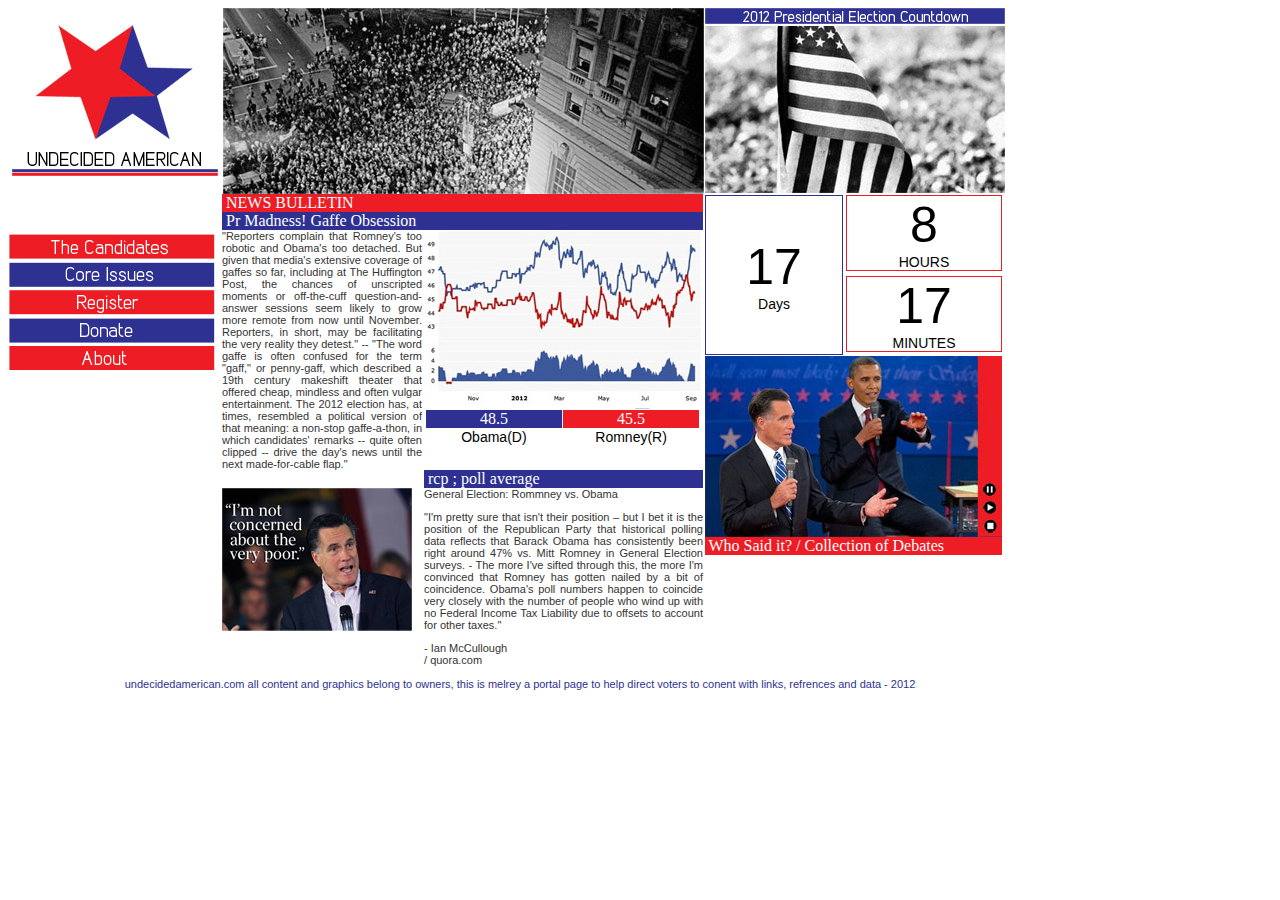
<file: UA/index.html>
<!-- disclaimer , now as much as we love working in coda , I do have to admit some dream weaver was involved in the process of making this website, hence the 'breaks and somewhat arbitrary code that you would notice used to make this a functioning page -->
<html xmlns="http://www.w3.org/1999/xhtml">
  <head>
    <meta http-equiv="content-type" content="application/xhtml+xml; charset=utf-8" />
    <title>UNDECIDED AMERICA</title>
    <link type="text/css" rel="stylesheet" href="style.css" />
  </head>
  <body>
    <table width="1024" cellspacing="0" cellpadding="0" border="0">
      <tbody>
        <tr>
          <td valign="top" align="left">
            <table width="100%" cellspacing="0" cellpadding="0" border="0">
              <!-- Also to be frank with you , although this might seem like a cheap move, but I found it less complicated to just the logo a graphic instead of text. Even though the web font that the logo uses is available practically everywhere, having it in a table made is easier to position -->
              <tbody>
                <tr>
                  <td width="21%" valign="top" align="left"><a href="index.html"><img
                        width="214"
                        height="186"
                        border="none"
                        src="images/logo.jpg" /></a></td>
                  <td width="46%" valign="top" align="left"><img width="481" height="186"
                      src="images/middlephoto.jpg" /></td>
                  <td width="33%" valign="top" align="left"><img width="301" height="186"
                      src="images/countdownpic.jpg" /></td>
                </tr>
              </tbody>
            </table>
            <table width="996" cellspacing="0" cellpadding="0" border="0">
              <tbody>
                <tr>
                  <td width="214" valign="top">
                    <table width="100%" cellspacing="1" cellpadding="0" border="0">
                      <tbody>
                        <tr>
                          <td> </td>
                        </tr>
                        <tr>
                          <td> </td>
                        <!-- Now you'd imagine it would be less complicated to have the page links as just simple text highlighted in a div container but since I was so fixed on keeping the font I had to just keep them as jogs -->
                        </tr>
                        <tr>
                          <td><a href="candidates.html"><img width="206" height="27"
                                border="none"
                                src="images/candidates.jpg" /></a></td>
                        </tr>
                        <tr>
                          <td><a href="coreIssues.html"><img width="206" height="27"
                                border="none"
                                src="images/coreIssues.jpg" /></a></td>
                        </tr>
                        <tr>
                          <td><a href="register.html"><img width="206" height="27"
                                border="none"
                                src="images/register.jpg" /></a></td>
                        </tr>
                        <tr>
                          <td><a href="donate.html"><img width="206" height="27"
                                border="none"
                                src="images/donate.jpg" /></a></td>
                        </tr>
                        <tr>
                          <td><a href="about.html"><img width="206" height="27"
                                border="none"
                                src="images/about.jpg" /></a></td>
                        </tr>
                        <tr>
                          <td> </td>
                        </tr>
                      </tbody>
                    </table>
                  </td>
                  <td width="481" valign="top">
                    <table width="100%" cellspacing="0" cellpadding="0" border="0">
                      <tbody>
                        <tr>
                          <td bgcolor="#EE1C25"><span class="titleText">NEWS
                              BULLETIN</span></td>
                        </tr>
                        <!-- Brace yourself for alot of zig-zag code -->
                      </tbody>
                    </table>
                    <table width="100%" cellspacing="0" cellpadding="0" border="0">
                      <tbody>
                        <tr>
                          <td bgcolor="#2E3192" colspan="2"><span class="titleText">Pr
                              Madness! Gaffe Obsession</span></td>
                        </tr>
                        <tr>
                          <td width="51%" class="normalText">"Reporters complain
                            that Romney's too robotic and Obama's too detached.
                            But given that media's extensive coverage of gaffes
                            so far, including at The Huffington Post, the
                            chances of unscripted moments or off-the-cuff
                            question-and-answer sessions seem likely to grow
                            more remote from now until November. Reporters, in
                            short, may be facilitating the very reality they
                            detest." -- "The word gaffe is often confused for
                            the term "gaff," or penny-gaff, which described a
                            19th century makeshift theater that offered cheap,
                            mindless and often vulgar entertainment. The 2012
                            election has, at times, resembled a political
                            version of that meaning: a non-stop gaffe-a-thon, in
                            which candidates' remarks -- quite often clipped --
                            drive the day's news until the next made-for-cable
                            flap."</td>
                          <td width="49%" valign="top" align="center"><img width="281"
                              height="179"
                              src="images/graphimage.jpg" />
                            <table width="98%" cellspacing="1" cellpadding="0" border="0">
                              <tbody>
                                <tr>
                                  <td width="50%" bgcolor="#2E3192" align="center"><span
                                      class="titleText">48.5</span></td>
                                  <td width="50%" bgcolor="#EE1C25" align="center"><span
                                      class="titleText">45.5</span></td>
                                </tr>
                                <tr class="smallText">
                                  <td align="center">Obama(D)</td>
                                  <td align="center">Romney(R)</td>
                                </tr>
                              </tbody>
                            </table>
                          </td>
                        </tr>
                      </tbody>
                    </table>
                    <table width="100%" cellspacing="0" cellpadding="0" border="0">
                      <tbody>
                        <tr>
                          <td width="42%"> </td>
                          <td width="58%" bgcolor="#2E3192"><span class="titleText">rcp
                              ; poll average</span></td>
                        </tr>
                        <tr>
                          <td valign="top" align="left"><img width="190" height="143"
                              src="images/photo1.jpg" /></td>
                          <td valign="top">
                            <p class="normalText">General Election: Rommney vs.
                              Obama</p>
                            <p class="normalText">"I'm pretty sure that isn't
                              their position – but I bet it is the position of
                              the Republican Party that historical polling data
                              reflects that Barack Obama has consistently been
                              right around 47% vs. Mitt Romney in General
                              Election surveys. - The more I've sifted through
                              this, the more I'm convinced that Romney has
                              gotten nailed by a bit of coincidence. Obama's
                              poll numbers happen to coincide very closely with
                              the number of people who wind up with no Federal
                              Income Tax Liability due to offsets to account for
                              other taxes." </p>
                            <p class="normalText">- Ian McCullough <br />
                              / quora.com<br />
                            </p>
                          </td>
                        </tr>
                      </tbody>
                    </table>
                  </td>
                  <td width="301" valign="top">
                    <table width="100%" cellspacing="1" cellpadding="0" border="0">
                      <tbody>
                        <tr>
                          <td width="47%" valign="top" align="center" rowspan="2">
                            <table width="99%" cellspacing="0" cellpadding="0" border="0">
                              <tbody>
                                <tr>
                                  <td bgcolor="#2E3192">
                                    <table width="100%" cellspacing="1" cellpadding="0"
                                      border="0">
                                      <tbody>
                                        <tr>
                                          <td valign="middle" height="158" bgcolor="#FFFFFF"
                                            align="center"
                                            class="day">17<br />
                                            <span class="smallText">Days</span></td>
                                        </tr>
                                      </tbody>
                                    </table>
                                  </td>
                                </tr>
                              </tbody>
                            </table>
                          </td>
                          <td width="53%" valign="top" align="center">
                            <table width="99%" cellspacing="0" cellpadding="0" border="0">
                              <tbody>
                                <tr>
                                  <td bgcolor="#EE1C25">
                                    <table width="100%" cellspacing="1" cellpadding="0"
                                      border="0">
                                      <tbody>
                                        <tr>
                                          <td valign="middle" bgcolor="#FFFFFF"
                                            align="center"><span
                                              class="day">8</span><br />
                                            <span class="smallText">HOURS</span></td>
                                        </tr>
                                      </tbody>
                                    </table>
                                  </td>
                                </tr>
                              </tbody>
                            </table>
                          </td>
                        </tr>
                        <tr>
                          <td valign="top" align="center">
                            <table width="99%" cellspacing="0" cellpadding="0" border="0">
                              <tbody>
                                <tr>
                                  <td bgcolor="#EE1C25">
                                    <table width="100%" cellspacing="1" cellpadding="0"
                                      border="0">
                                      <tbody>
                                        <tr>
                                          <td valign="middle" bgcolor="#FFFFFF"
                                            align="center"><span
                                              class="day">17</span><br />
                                            <span class="smallText">MINUTES</span></td>
                                        </tr>
                                      </tbody>
                                    </table>
                                  </td>
                                </tr>
                              </tbody>
                            </table>
                          </td>
                        </tr>
                      </tbody>
                    </table>
                    <table width="100%" cellspacing="0" cellpadding="0" border="0">
                      <tbody>
                        <tr>
                          <td valign="top" align="center"><a target="_blank" href="http://www.youtube.com/watch?v=QEpCrcMF5Ps"><img
                                width="297"
                                height="181"
                                src="images/whosaid.jpg" /></a></td>
                        </tr>
                        <tr>
                          <td align="center">
                            <table width="99%" cellspacing="0" cellpadding="0" border="0">
                              <tbody>
                                <tr>
                                  <td bgcolor="#EE1C25"><span class="titleText">Who
                                      Said it? / Collection of Debates</span></td>
                                </tr>
                              </tbody>
                            </table>
                          </td>
                        </tr>
                      </tbody>
                    </table>
                  </td>
                </tr>
              </tbody>
            </table>
            <table width="100%" cellspacing="0" cellpadding="0" border="0">
              <tbody>
                <tr>
                  <td align="center" class="footerText"> </td>
                </tr>
                <tr>
                  <td align="center" class="footerText">undecidedamerican.com
                    all content and graphics belong to owners, this is melrey a
                    portal page to help direct voters to conent with links,
                    refrences and data - 2012 </td>
                </tr>
              </tbody>
            </table>
          </td>
        </tr>
      </tbody>
    </table>
  </body>
</html>
</file>
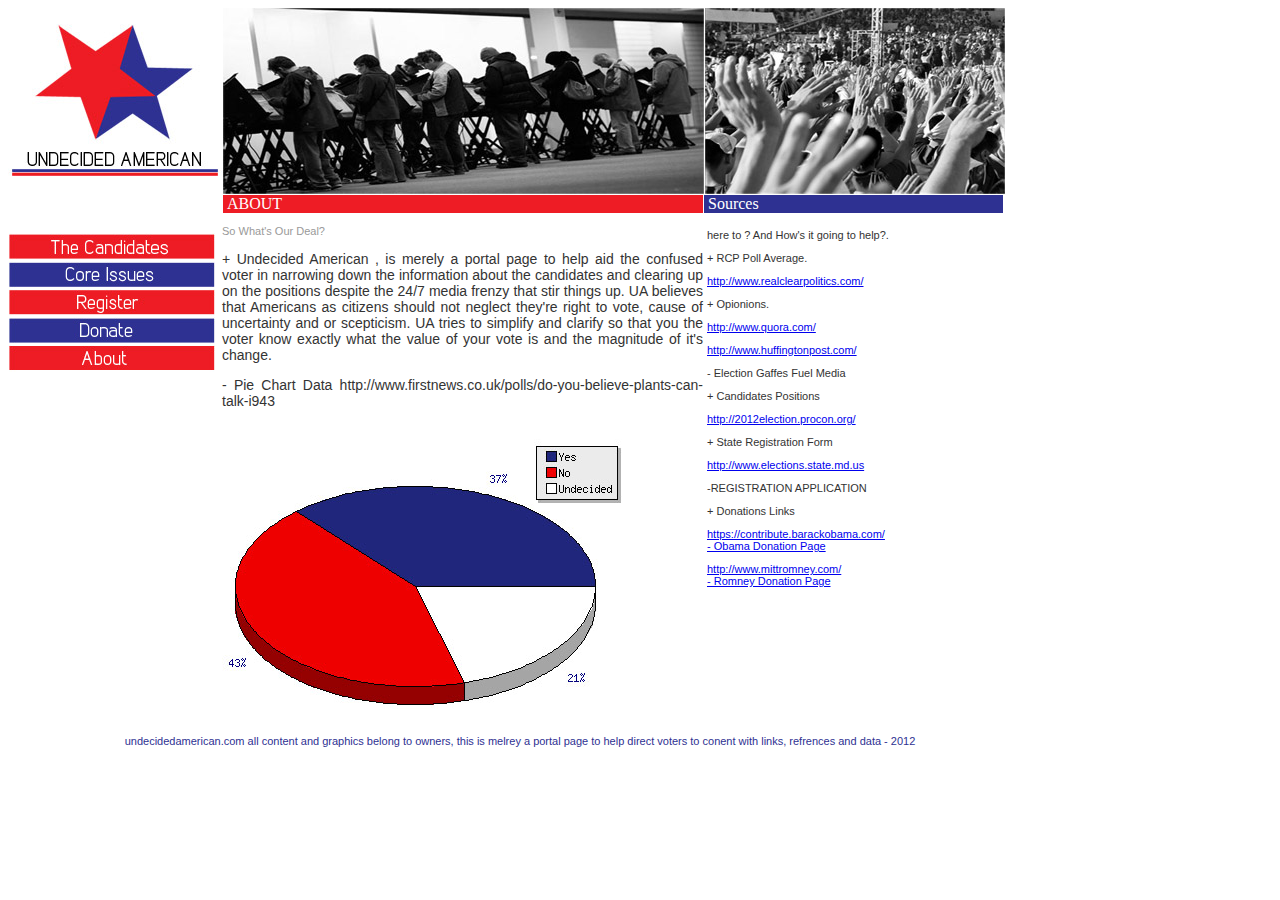
<file: UA/about.html>
<!DOCTYPE html PUBLIC "-//W3C//DTD XHTML 1.0 Transitional//EN" "http://www.w3.org/TR/xhtml1/DTD/xhtml1-transitional.dtd">
<html xmlns="http://www.w3.org/1999/xhtml">
<head>
<meta http-equiv="Content-Type" content="text/html; charset=utf-8" />
<title>UNDECIDED AMERICA</title>
<link href="style.css" rel="stylesheet" type="text/css" />
</head>

<body>
<table width="1024" border="0" cellspacing="0" cellpadding="0">
  <tr>
    <td align="left" valign="top"><table width="100%" border="0" cellspacing="0" cellpadding="0">
      <tr>
        <td width="21%" align="left" valign="top"><a href="index.html"><img src="images/logo.jpg" width="214" height="186" border="none"/></a></td>
        <td width="46%" align="left" valign="top"><img src="images/middlephoto_coreIssues.jpg" width="481" height="186" /></td>
        <td width="33%" align="left" valign="top"><img src="images/middlephoto_coreIssues2.jpg" width="301" height="186" /></td>
      </tr>
    </table>
      <table width="996" border="0" cellspacing="0" cellpadding="0">
        <tr>
          <td width="214" valign="top"><table width="100%" border="0" cellspacing="1" cellpadding="0">
            <tr>
              <td>&nbsp;</td>
            </tr>
            <tr>
              <td>&nbsp;</td>
            </tr>
            <tr>
              <td><a href="candidates.html"><img src="images/candidates.jpg" width="206" height="27" border="none" /></a></td>
            </tr>
            <tr>
              <td><a href="coreIssues.html"><img src="images/coreIssues.jpg" width="206" height="27" border="none" /></a></td>
            </tr>
            <tr>
              <td><a href="register.html"><img src="images/register.jpg" width="206" height="27" border="none"/></a></td>
            </tr>
            <tr>
              <td><a href="donate.html"><img src="images/donate.jpg" width="206" height="27" border="none"/></a></td>
            </tr>
            <tr>
              <td><a href="about.html"><img src="images/about.jpg" width="206" height="27" border="none"/></a></td>
            </tr>
            <tr>
              <td>&nbsp;</td>
            </tr>
          </table></td>
          <td valign="top"><table width="100%" border="0" cellspacing="1" cellpadding="0">
            <tr>
              <td width="480" bgcolor="#EE1C25"><span class="titleText">ABOUT</span></td>
              <td bgcolor="#2E3192"><span class="titleText">Sources</span></td>
              </tr>
          </table>
            <table width="100%" border="0" cellspacing="0" cellpadding="0">
              <tr>
                <td valign="top" class="normalText"><table width="100%" border="0" cellspacing="0" cellpadding="0">
                  <tr>
                    <td width="481" valign="top"><p class="greyText">So What's Our Deal?

</p>
                      <p class="smallText">+	Undecided American , is merely a portal page to help aid the confused voter in narrowing down the information about the candidates and clearing up on the positions despite the 24/7 media frenzy that stir things up. UA believes that Americans as citizens should not neglect they're right to vote, cause of uncertainty and or scepticism. UA tries to simplify and clarify so that you the voter know exactly what the value of your vote is and the magnitude of it's change.</p>
                      <p class="smallText"> - Pie Chart Data 
                      http://www.firstnews.co.uk/polls/do-you-believe-plants-can-talk-i943</p>
                      <p class="smallText"><img src="images/pie-chart.jpg" width="408" height="286" /></p></td>
                    <td width="301" valign="top"><table width="100%" border="0" cellspacing="2" cellpadding="2">
                      <tr>
                        <td width="100%"><p>here to ? And How's it going to help?.</p>
                          <p>+	RCP Poll Average.</p>
                          <p><a href="http://www.realclearpolitics.com/epolls/2012/president/2012_elections_electoral_college_map.html" target="_blank">http://www.realclearpolitics.com/</a></p>
                          <p>+	Opionions.</p>
                          <p><a href="http://www.quora.com/Romney-2012-Election-Campaign/Is-it-the-position-of-the-Republican-party-that-47-of-the-American-people-are-victims-who-think-theyre-entitled-to-government-support-as-stated-by-Mitt-Romney" target="_blank">http://www.quora.com/</a></p>
                          <p><a href="http://www.huffingtonpost.com/2012/08/01/2012-election-gaffes-romney-obama_n_1726115.html" target="_blank">http://www.huffingtonpost.com/</a></p>
                          <p>- Election Gaffes Fuel Media</p>
                          <p>+	Candidates Positions</p>
                          <p><a href="http://2012election.procon.org/view.source-summary-chart.php" target="_blank">http://2012election.procon.org/</a></p>
                          <p>+	State Registration Form</p>
                          <p><a href="http://www.elections.state.md.us/voter_registration/documents/2012_English_Internet_VRA.pdf" target="_blank">http://www.elections.state.md.us</a></p>
                          <p>-REGISTRATION APPLICATION</p>
                          <p>+	Donations Links</p>
                          <p><a href="https://contribute.barackobama.com/" target="_blank">https://contribute.barackobama.com/<br />
                            - Obama Donation Page</a></p>
                          <p><a href="http://www.mittromney.com/" target="_blank">http://www.mittromney.com/<br />
                            - Romney Donation Page</a></p></td>
                        </tr>
                    </table></td>
                  </tr>
                </table></td>
              </tr>
          </table></td>
        </tr>
    </table>
      <table width="100%" border="0" cellspacing="0" cellpadding="0">
        <tr>
          <td align="center" class="footerText">&nbsp;</td>
        </tr>
        <tr>
          <td align="center" class="footerText">undecidedamerican.com all content and graphics belong to owners, this is melrey a portal page to help direct voters to conent with links, refrences and data   - 2012 </td>
        </tr>
    </table></td>
  </tr>
</table>
</body>
</html>
</file>
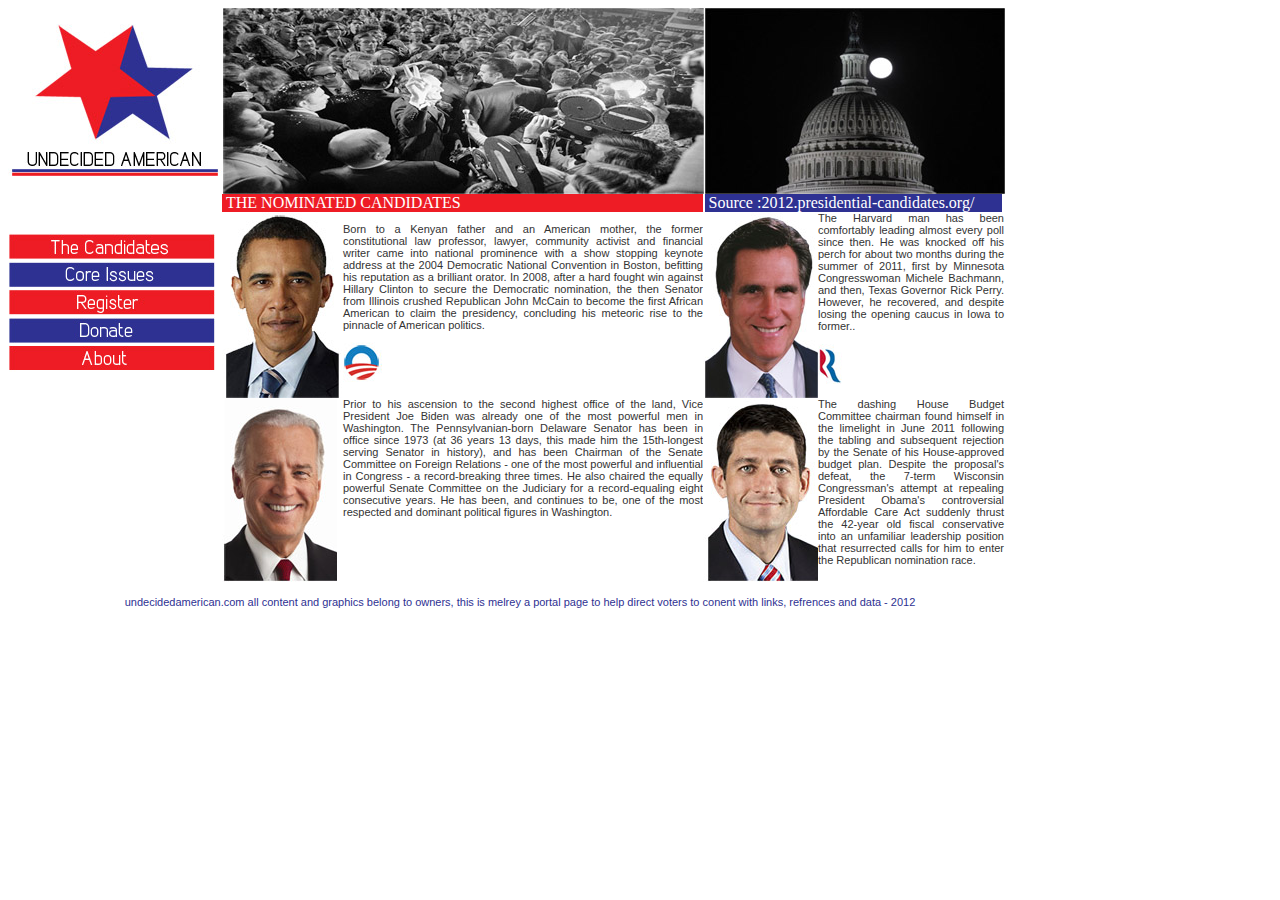
<file: UA/candidates.html>
<!DOCTYPE html PUBLIC "-//W3C//DTD XHTML 1.0 Transitional//EN" "http://www.w3.org/TR/xhtml1/DTD/xhtml1-transitional.dtd">
<html xmlns="http://www.w3.org/1999/xhtml">
<head>
<meta http-equiv="Content-Type" content="text/html; charset=utf-8" />
<title>UNDECIDED AMERICA</title>
<link href="style.css" rel="stylesheet" type="text/css" />
</head>

<body>
<table width="1024" border="0" cellspacing="0" cellpadding="0">
  <tr>
    <td align="left" valign="top"><table width="100%" border="0" cellspacing="0" cellpadding="0">
      <tr>
        <td width="21%" align="left" valign="top"><a href="index.html"><img src="images/logo.jpg" width="214" height="186" border="none"/></a></td>
        <td width="46%" align="left" valign="top"><img src="images/middlephoto_candidates.jpg" width="481" height="186" /></td>
        <td width="33%" align="left" valign="top"><img src="images/middlephoto_candidates2.jpg" width="301" height="186" /></td>
      </tr>
    </table>
      <table width="996" border="0" cellspacing="0" cellpadding="0">
        <tr>
          <td width="214" valign="top"><table width="100%" border="0" cellspacing="1" cellpadding="0">
            <tr>
              <td>&nbsp;</td>
            </tr>
            <tr>
              <td>&nbsp;</td>
            </tr>
            <tr>
              <td><a href="candidates.html"><img src="images/candidates.jpg" width="206" height="27" border="none" /></a></td>
            </tr>
            <tr>
              <td><a href="coreIssues.html"><img src="images/coreIssues.jpg" width="206" height="27" border="none" /></a></td>
            </tr>
            <tr>
              <td><a href="register.html"><img src="images/register.jpg" width="206" height="27" border="none"/></a></td>
            </tr>
            <tr>
              <td><a href="donate.html"><img src="images/donate.jpg" width="206" height="27" border="none"/></a></td>
            </tr>
            <tr>
              <td><a href="about.html"><img src="images/about.jpg" width="206" height="27" border="none"/></a></td>
            </tr>
            <tr>
              <td>&nbsp;</td>
            </tr>
          </table></td>
          <td width="481" valign="top"><table width="100%" border="0" cellspacing="0" cellpadding="0">
            <tr>
              <td bgcolor="#EE1C25"><span class="titleText">THE NOMINATED CANDIDATES</span></td>
            </tr>
          </table>
            <table width="100%" border="0" cellspacing="0" cellpadding="0">
              
              <tr>
                <td align="left" valign="top"><img src="images/obama.jpg" width="121" height="186" /></td>
                <td valign="top"><p class="normalText">Born to a Kenyan father and an American mother, the former constitutional law professor, lawyer, community activist and financial writer came into national prominence with a show stopping keynote address at the 2004 Democratic National Convention in Boston, befitting his reputation as a brilliant orator. In 2008, after a hard fought win against Hillary Clinton to secure the Democratic nomination, the then Senator from Illinois crushed Republican John McCain to become the first African American to claim the presidency, concluding his meteoric rise to the pinnacle of American politics.</p>
                  <p class="normalText"><img src="images/oIcon.jpg" width="39" height="40" /></p></td>
              </tr>
              <tr>
                <td align="left" valign="top"><img src="images/obama2.jpg" width="115" height="186" /></td>
                <td valign="top" class="normalText">Prior to his ascension to the second highest office of the land, Vice President Joe Biden was already one of the most powerful men in Washington. The Pennsylvanian-born Delaware Senator has been in office since 1973 (at 36 years 13 days, this made him the 15th-longest serving Senator in history), and has been Chairman of the Senate Committee on Foreign Relations - one of the most powerful and influential in Congress - a record-breaking three times. He also chaired the equally powerful Senate Committee on the Judiciary for a record-equaling eight consecutive years. He has been, and continues to be, one of the most respected and dominant political figures in Washington.</td>
              </tr>
          </table></td>
          <td width="301" align="center" valign="top"><table width="99%" border="0" cellspacing="0" cellpadding="0">
            <tr>
              <td bgcolor="#2E3192"><span class="titleText">Source :2012.presidential-candidates.org/ </span></td>
            </tr>
          </table>
            <table width="100%" border="0" cellspacing="0" cellpadding="0">
              <tr>
                <td width="38%" align="left" valign="top"><img src="images/romney.jpg" width="115" height="186" /></td>
                <td width="62%" align="left" valign="top" class="normalText">The Harvard man has been comfortably leading almost every poll since then. He was knocked off his perch for about two months during the summer of 2011, first by Minnesota Congresswoman Michele Bachmann, and then, Texas Governor Rick Perry. However, he recovered, and despite losing the opening caucus in Iowa to former..<br />
                  <br />
                <img src="images/rIcon.jpg" width="39" height="40" /></td>
              </tr>
              <tr>
                <td align="left" valign="top"><img src="images/romney2.jpg" width="115" height="186" /></td>
                <td align="left" valign="top" class="normalText">The dashing House Budget Committee chairman found himself in the limelight in June 2011 following the tabling and subsequent rejection by the Senate of his House-approved budget plan. Despite the proposal's defeat, the 7-term Wisconsin Congressman's attempt at repealing President Obama's controversial Affordable Care Act suddenly thrust the 42-year old fiscal conservative into an unfamiliar leadership position that resurrected calls for him to enter the Republican nomination race. </td>
              </tr>
          </table></td>
        </tr>
    </table>
      <table width="100%" border="0" cellspacing="0" cellpadding="0">
        <tr>
          <td align="center" class="footerText">&nbsp;</td>
        </tr>
        <tr>
          <td align="center" class="footerText">undecidedamerican.com all content and graphics belong to owners, this is melrey a portal page to help direct voters to conent with links, refrences and data   - 2012 </td>
        </tr>
    </table></td>
  </tr>
</table>
</body>
</html>
</file>
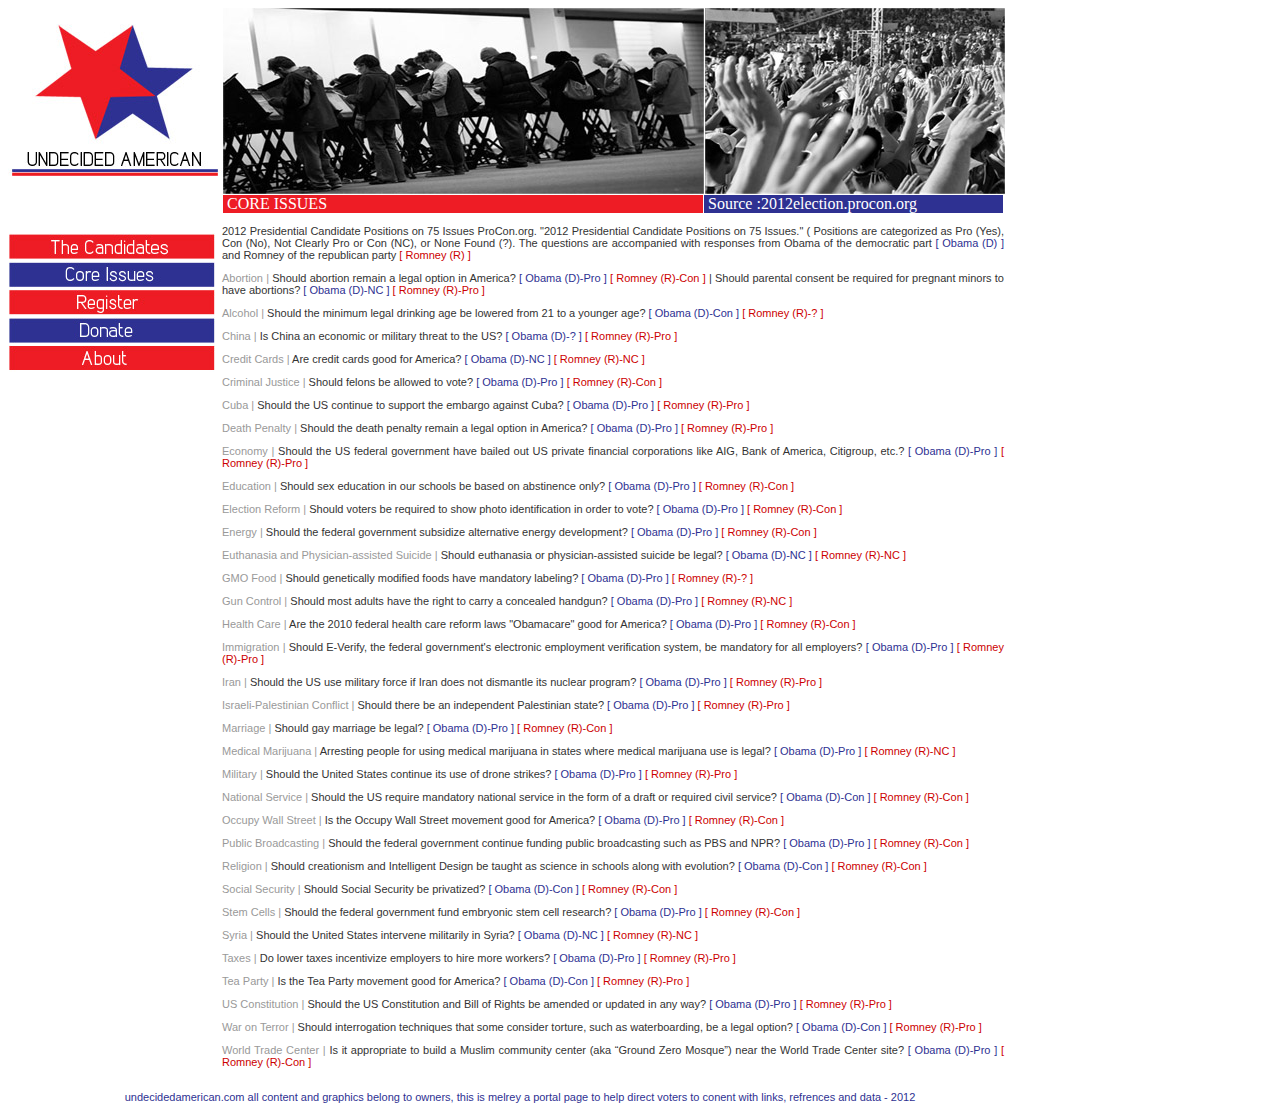
<file: UA/coreIssues.html>
<!DOCTYPE html PUBLIC "-//W3C//DTD XHTML 1.0 Transitional//EN" "http://www.w3.org/TR/xhtml1/DTD/xhtml1-transitional.dtd">
<html xmlns="http://www.w3.org/1999/xhtml">
  <head>
    <meta http-equiv="content-type" content="application/xhtml+xml; charset=utf-8" />
    <title>UNDECIDED AMERICA</title>
    <link type="text/css" rel="stylesheet" href="style.css" />
  </head>
  <body>
    <table width="1024" cellspacing="0" cellpadding="0" border="0">
      <tbody>
        <tr>
          <td valign="top" align="left">
            <table width="100%" cellspacing="0" cellpadding="0" border="0">
              <tbody>
                <tr>
                  <td width="21%" valign="top" align="left"><a href="index.html"><img
                        width="214"
                        height="186"
                        border="none"
                        src="images/logo.jpg" /></a></td>
                  <td width="46%" valign="top" align="left"><img width="481" height="186"
                      src="images/middlephoto_coreIssues.jpg" /></td>
                  <td width="33%" valign="top" align="left"><img width="301" height="186"
                      src="images/middlephoto_coreIssues2.jpg" /></td>
                </tr>
              </tbody>
            </table>
            <table width="996" cellspacing="0" cellpadding="0" border="0">
              <tbody>
                <tr>
                  <td width="214" valign="top">
                    <table width="100%" cellspacing="1" cellpadding="0" border="0">
                      <tbody>
                        <tr>
                          <td> </td>
                        </tr>
                        <tr>
                          <td> </td>
                        </tr>
                        <tr>
                          <td><a href="candidates.html"><img width="206" height="27"
                                border="none"
                                src="images/candidates.jpg" /></a></td>
                        </tr>
                        <tr>
                          <td><a href="coreIssues.html"><img width="206" height="27"
                                border="none"
                                src="images/coreIssues.jpg" /></a></td>
                        </tr>
                        <tr>
                          <td><a href="register.html"><img width="206" height="27"
                                border="none"
                                src="images/register.jpg" /></a></td>
                        </tr>
                        <tr>
                          <td><a href="donate.html"><img width="206" height="27"
                                border="none"
                                src="images/donate.jpg" /></a></td>
                        </tr>
                        <tr>
                          <td><a href="about.html"><img width="206" height="27"
                                border="none"
                                src="images/about.jpg" /></a></td>
                        </tr>
                        <tr>
                          <td> </td>
                        </tr>
                      </tbody>
                    </table>
                  </td>
                  <td valign="top">
                    <table width="100%" cellspacing="1" cellpadding="0" border="0">
                      <tbody>
                        <tr>
                          <td width="480" bgcolor="#EE1C25"><span class="titleText">CORE
                              ISSUES</span></td>
                          <td bgcolor="#2E3192"><span class="titleText">Source
                              :2012election.procon.org</span></td>
                        </tr>
                      </tbody>
                    </table>
                    <table width="100%" cellspacing="0" cellpadding="0" border="0">
                      <tbody>
                        <tr>
                          <td valign="top" class="normalText">
                            <p>2012 Presidential Candidate Positions on 75
                              Issues ProCon.org. "2012 Presidential Candidate
                              Positions on 75 Issues." ( Positions are
                              categorized as Pro (Yes), Con (No), Not Clearly
                              Pro or Con (NC), or None Found (?). The questions
                              are accompanied with responses from Obama of the
                              democratic part <span class="blueText"> [ Obama
                                (D) ] </span>and Romney of the republican party
                              <span class="redText">[ Romney (R) ]</span></p>
                            <p><span class="greyText">Abortion |</span> Should
                              abortion remain a legal option in America?<span class="blueText">
                                [ Obama (D)-Pro ]</span><span class="redText"> [
                                Romney (R)-Con ]</span> | Should parental
                              consent be required for pregnant minors to have
                              abortions?<span class="blueText"> [ Obama (D)-NC ]</span>
                              <span class="redText">[ Romney (R)-Pro ] </span></p>
                            <p><span class="greyText">Alcohol |</span> Should
                              the minimum legal drinking age be lowered from 21
                              to a younger age?<span class="blueText"> [ Obama
                                (D)-Con ]</span><span class="redText"> [ Romney
                                (R)-? ]</span></p>
                            <p><span class="greyText">China |</span> Is China an
                              economic or military threat to the US?<span class="blueText">
                                [ Obama (D)-? ]</span><span class="redText"> [
                                Romney (R)-Pro ]</span></p>
                            <p><span class="greyText">Credit Cards |</span> Are credit cards good for America?<span class="blueText">
                                [ Obama (D)-NC ]</span><span class="redText"> [
                                Romney (R)-NC ]</span></p>
                            <p><span class="greyText">Criminal Justice |</span> Should felons be allowed to vote?<span class="blueText">
                                [ Obama (D)-Pro ]</span><span class="redText"> [
                                Romney (R)-Con ]</span></p>
                            <p><span class="greyText">Cuba |</span> Should the US continue to support the embargo against Cuba?<span class="blueText">
                                [ Obama (D)-Pro ]</span><span class="redText"> [
                                Romney (R)-Pro ]</span></p>
                            <p><span class="greyText">Death Penalty |</span> Should the death penalty remain a legal option in America?<span class="blueText">
                                [ Obama (D)-Pro ]</span><span class="redText"> [
                                Romney (R)-Pro ]</span></p>
                             <p><span class="greyText">Economy |</span> Should the US federal government have bailed out US private financial corporations like AIG, Bank of America, Citigroup, etc.?<span class="blueText">
                                [ Obama (D)-Pro ]</span><span class="redText"> [
                                Romney (R)-Pro ]</span></p>
                            <p><span class="greyText">Education |</span> Should sex education in our schools be based on abstinence only?<span class="blueText">
                                [ Obama (D)-Pro ]</span><span class="redText"> [
                                Romney (R)-Con ]</span></p>
                            <p><span class="greyText">Election Reform |</span> Should voters be required to show photo identification in order to vote?<span class="blueText">
                                [ Obama (D)-Pro ]</span><span class="redText"> [
                                Romney (R)-Con ]</span></p>
                            <p><span class="greyText">Energy |</span> Should the federal government subsidize alternative energy development?<span class="blueText">
                                [ Obama (D)-Pro ]</span><span class="redText"> [
                                Romney (R)-Con ]</span></p>
                            <p><span class="greyText">Euthanasia and Physician-assisted Suicide |</span> Should euthanasia or physician-assisted suicide be legal?<span class="blueText">
                                [ Obama (D)-NC ]</span><span class="redText"> [
                                Romney (R)-NC ]</span></p>
                            <p><span class="greyText">GMO Food |</span> Should genetically modified foods have mandatory labeling?<span class="blueText">
                                [ Obama (D)-Pro ]</span><span class="redText"> [
                                Romney (R)-? ]</span></p>
                            <p><span class="greyText">Gun Control |</span> Should most adults have the right to carry a concealed handgun?<span class="blueText">
                                [ Obama (D)-Pro ]</span><span class="redText"> [
                                Romney (R)-NC ]</span></p>
                            <p><span class="greyText">Health Care |</span> Are the 2010 federal health care reform laws "Obamacare" good for America?<span class="blueText">
                                [ Obama (D)-Pro ]</span><span class="redText"> [
                                Romney (R)-Con ]</span></p>
                            <p><span class="greyText">Immigration |</span> Should E-Verify, the federal government's electronic employment verification system, be mandatory for all employers?<span class="blueText">
                                [ Obama (D)-Pro ]</span><span class="redText"> [
                                Romney (R)-Pro ]</span></p>
                            <p><span class="greyText">Iran |</span> Should the US use military force if Iran does not dismantle its nuclear program?<span class="blueText">
                                [ Obama (D)-Pro ]</span><span class="redText"> [
                                Romney (R)-Pro ]</span></p>
                            <p><span class="greyText">Israeli-Palestinian Conflict |</span> Should there be an independent Palestinian state?<span class="blueText">
                                [ Obama (D)-Pro ]</span><span class="redText"> [
                                Romney (R)-Pro ]</span></p>
                            <p><span class="greyText">Marriage |</span> Should gay marriage be legal?<span class="blueText">
                                [ Obama (D)-Pro ]</span><span class="redText"> [
                                Romney (R)-Con ]</span></p>
                            <p><span class="greyText">Medical Marijuana |</span> Arresting people for using medical marijuana in states where medical marijuana use is legal?<span class="blueText">
                                [ Obama (D)-Pro ]</span><span class="redText"> [
                                Romney (R)-NC ]</span></p>
                            <p><span class="greyText">Military |</span> Should the United States continue its use of drone strikes?<span class="blueText">
                                [ Obama (D)-Pro ]</span><span class="redText"> [
                                Romney (R)-Pro ]</span></p>
                            <p><span class="greyText">National Service |</span> Should the US require mandatory national service in the form of a draft or required civil service?<span class="blueText">
                                [ Obama (D)-Con ]</span><span class="redText"> [
                                Romney (R)-Con ]</span></p>
                            <p><span class="greyText">Occupy Wall Street |</span> Is the Occupy Wall Street movement good for America?<span class="blueText">
                                [ Obama (D)-Pro ]</span><span class="redText"> [
                                Romney (R)-Con ]</span></p>
                            <p><span class="greyText">Public Broadcasting |</span> Should the federal government continue funding public broadcasting such as PBS and NPR?<span class="blueText">
                                [ Obama (D)-Pro ]</span><span class="redText"> [
                                Romney (R)-Con ]</span></p>
                            <p><span class="greyText">Religion |</span> Should creationism and Intelligent Design be taught as science in schools along with evolution?<span class="blueText">
                                [ Obama (D)-Con ]</span><span class="redText"> [
                                Romney (R)-Con ]</span></p>
                            <p><span class="greyText">Social Security |</span> Should Social Security be privatized?<span class="blueText">
                                [ Obama (D)-Con ]</span><span class="redText"> [
                                Romney (R)-Con ]</span></p>
                            <p><span class="greyText">Stem Cells |</span> Should the federal government fund embryonic stem cell research?<span class="blueText">
                                [ Obama (D)-Pro ]</span><span class="redText"> [
                                Romney (R)-Con ]</span></p>
                            <p><span class="greyText">Syria |</span> Should the United States intervene militarily in Syria?<span class="blueText">
                                [ Obama (D)-NC ]</span><span class="redText"> [
                                Romney (R)-NC ]</span></p>
                            <p><span class="greyText">Taxes |</span> Do lower taxes incentivize employers to hire more workers?<span class="blueText">
                                [ Obama (D)-Pro ]</span><span class="redText"> [
                                Romney (R)-Pro ]</span></p>
                            <p><span class="greyText">Tea Party |</span> Is the Tea Party movement good for America?<span class="blueText">
                                [ Obama (D)-Con ]</span><span class="redText"> [
                                Romney (R)-Pro ]</span></p>
                            <p><span class="greyText">US Constitution |</span> Should the US Constitution and Bill of Rights be amended or updated in any way?<span class="blueText">
                                [ Obama (D)-Pro ]</span><span class="redText"> [
                                Romney (R)-Pro ]</span></p>
                            <p><span class="greyText">War on Terror |</span> Should interrogation techniques that some consider torture, such as waterboarding, be a legal option?<span class="blueText">
                                [ Obama (D)-Con ]</span><span class="redText"> [
                                Romney (R)-Pro ]</span></p>
                            <p><span class="greyText">World Trade Center |</span> Is it appropriate to build a Muslim community center (aka “Ground Zero Mosque”) near the World Trade Center site?<span class="blueText">
                                [ Obama (D)-Pro ]</span><span class="redText"> [
                                Romney (R)-Con ]</span></p>
                          </td>
                        </tr>
                      </tbody>
                    </table>
                  </td>
                </tr>
              </tbody>
            </table>
            <table width="100%" cellspacing="0" cellpadding="0" border="0">
              <tbody>
                <tr>
                  <td align="center" class="footerText"> </td>
                </tr>
                <tr>
                  <td align="center" class="footerText">undecidedamerican.com
                    all content and graphics belong to owners, this is melrey a
                    portal page to help direct voters to conent with links,
                    refrences and data - 2012 </td>
                </tr>
              </tbody>
            </table>
          </td>
        </tr>
      </tbody>
    </table>
  </body>
</html>
</file>
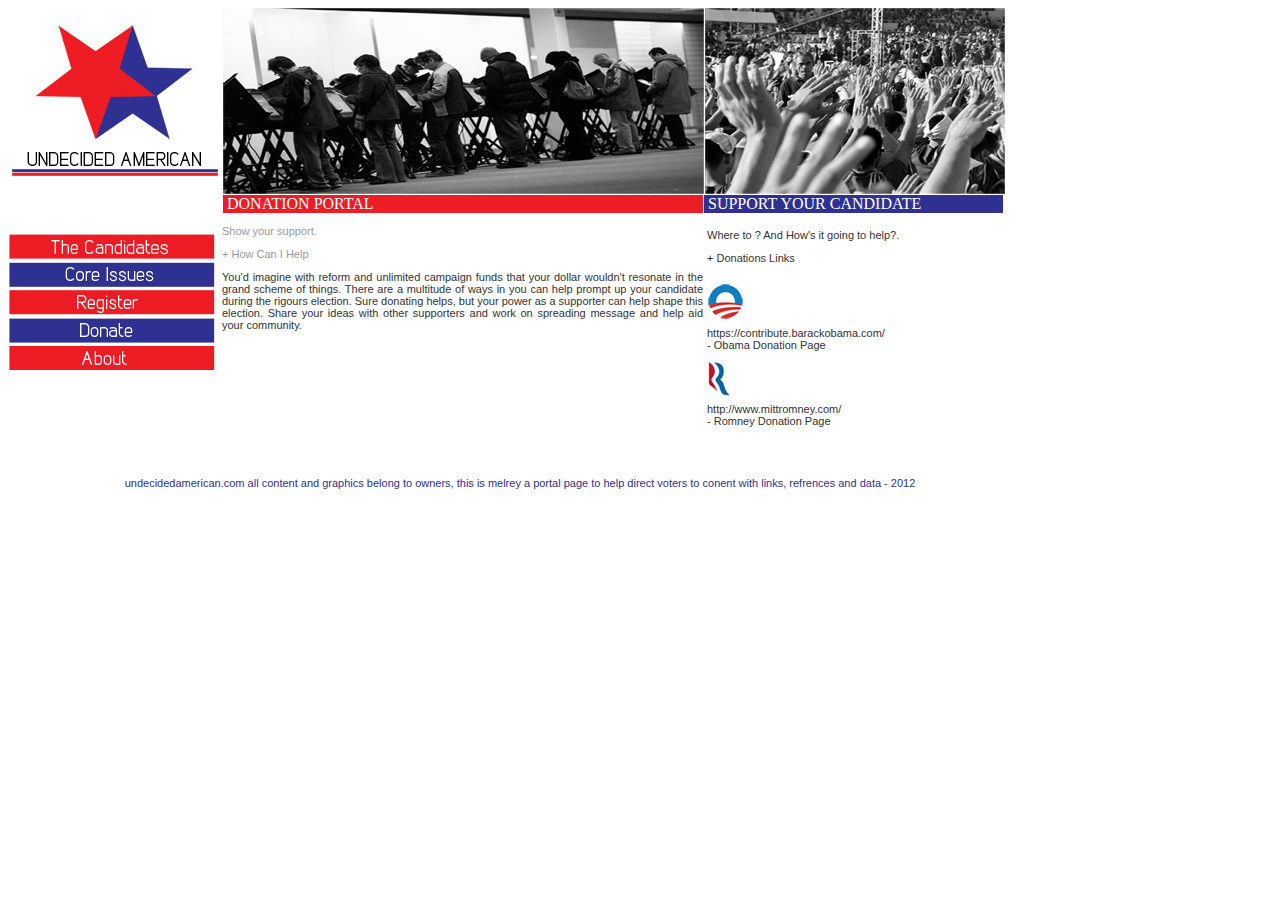
<file: UA/donate.html>
<!DOCTYPE html PUBLIC "-//W3C//DTD XHTML 1.0 Transitional//EN" "http://www.w3.org/TR/xhtml1/DTD/xhtml1-transitional.dtd">
<html xmlns="http://www.w3.org/1999/xhtml">
<head>
<meta http-equiv="Content-Type" content="text/html; charset=utf-8" />
<title>UNDECIDED AMERICA</title>
<link href="style.css" rel="stylesheet" type="text/css" />
</head>

<body>
<table width="1024" border="0" cellspacing="0" cellpadding="0">
  <tr>
    <td align="left" valign="top"><table width="100%" border="0" cellspacing="0" cellpadding="0">
      <tr>
        <td width="21%" align="left" valign="top"><a href="index.html"><img src="images/logo.jpg" width="214" height="186" border="none"/></a></td>
        <td width="46%" align="left" valign="top"><img src="images/middlephoto_coreIssues.jpg" width="481" height="186" /></td>
        <td width="33%" align="left" valign="top"><img src="images/middlephoto_coreIssues2.jpg" width="301" height="186" /></td>
      </tr>
    </table>
      <table width="996" border="0" cellspacing="0" cellpadding="0">
        <tr>
          <td width="214" valign="top"><table width="100%" border="0" cellspacing="1" cellpadding="0">
            <tr>
              <td>&nbsp;</td>
            </tr>
            <tr>
              <td>&nbsp;</td>
            </tr>
            <tr>
              <td><a href="candidates.html"><img src="images/candidates.jpg" width="206" height="27" border="none" /></a></td>
            </tr>
            <tr>
              <td><a href="coreIssues.html"><img src="images/coreIssues.jpg" width="206" height="27" border="none" /></a></td>
            </tr>
            <tr>
              <td><a href="register.html"><img src="images/register.jpg" width="206" height="27" border="none"/></a></td>
            </tr>
            <tr>
              <td><a href="donate.html"><img src="images/donate.jpg" width="206" height="27" border="none"/></a></td>
            </tr>
            <tr>
              <td><a href="about.html"><img src="images/about.jpg" width="206" height="27" border="none"/></a></td>
            </tr>
            <tr>
              <td>&nbsp;</td>
            </tr>
          </table></td>
          <td valign="top"><table width="100%" border="0" cellspacing="1" cellpadding="0">
            <tr>
              <td width="480" bgcolor="#EE1C25"><span class="titleText">DONATION PORTAL</span></td>
              <td bgcolor="#2E3192"><span class="titleText">SUPPORT YOUR CANDIDATE</span></td>
              </tr>
          </table>
            <table width="100%" border="0" cellspacing="0" cellpadding="0">
              <tr>
                <td valign="top" class="normalText"><table width="100%" border="0" cellspacing="0" cellpadding="0">
                  <tr>
                    <td width="481" valign="top"><p class="greyText">Show your support. 
                      
                      </p>
                      <p class="greyText">+	How Can I Help                      </p>
                      <p>You'd imagine with reform and unlimited campaign funds that your dollar wouldn't resonate in the grand scheme of things. There are a multitude of ways in you can help prompt up your candidate during the rigours election. Sure donating helps, but your power as a supporter can help shape this election. Share your ideas with other supporters and work on spreading message and help aid your community.</p></td>
                    <td width="301" valign="top"><table width="100%" border="0" cellspacing="2" cellpadding="2">
                      <tr>
                        <td colspan="2"><p>Where to ? And How's it going to help?.</p>
                          <p>+	Donations Links</p></td>
                        </tr>
                      <tr>
                        <td width="25%"><img src="images/oIcon.jpg" width="39" height="40" /></td>
                        <td width="75%">&nbsp;</td>
                      </tr>
                      <tr>
                        <td colspan="2">https://contribute.barackobama.com/<br />
                          - Obama Donation Page</td>
                        </tr>
                      <tr>
                        <td><img src="images/rIcon.jpg" width="39" height="40" /></td>
                        <td>&nbsp;</td>
                      </tr>
                      <tr>
                        <td colspan="2">http://www.mittromney.com/<br />
                          - Romney Donation Page</td>
                        </tr>
                    </table></td>
                  </tr>
                </table>                  <p>&nbsp;</p></td>
              </tr>
          </table></td>
        </tr>
    </table>
      <table width="100%" border="0" cellspacing="0" cellpadding="0">
        <tr>
          <td align="center" class="footerText">&nbsp;</td>
        </tr>
        <tr>
          <td align="center" class="footerText">undecidedamerican.com all content and graphics belong to owners, this is melrey a portal page to help direct voters to conent with links, refrences and data   - 2012 </td>
        </tr>
    </table></td>
  </tr>
</table>
</body>
</html>
</file>
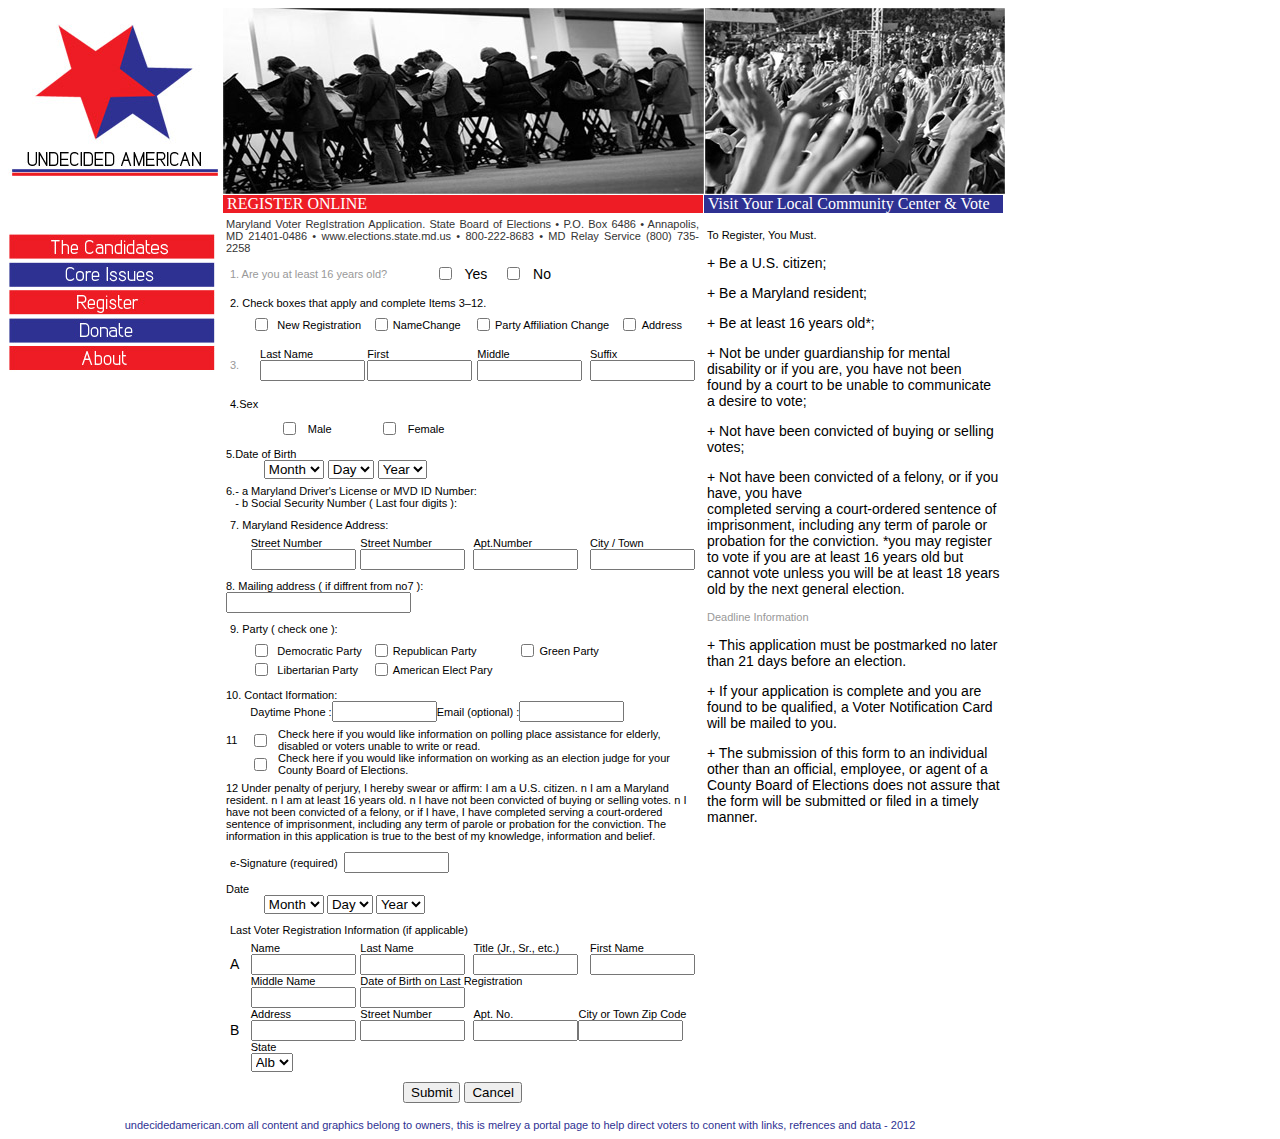
<file: UA/register.html>
<!DOCTYPE html PUBLIC "-//W3C//DTD XHTML 1.0 Transitional//EN" "http://www.w3.org/TR/xhtml1/DTD/xhtml1-transitional.dtd">
<html xmlns="http://www.w3.org/1999/xhtml">
<head>
<meta http-equiv="Content-Type" content="text/html; charset=utf-8" />
<title>UNDECIDED AMERICA</title>
<link href="style.css" rel="stylesheet" type="text/css" />
</head>

<body>
<table width="1024" border="0" cellspacing="0" cellpadding="0">
  <tr>
    <td align="left" valign="top"><table width="100%" border="0" cellspacing="0" cellpadding="0">
      <tr>
        <td width="21%" align="left" valign="top"><a href="index.html"><img src="images/logo.jpg" width="214" height="186" border="none"/></a></td>
        <td width="46%" align="left" valign="top"><img src="images/middlephoto_coreIssues.jpg" width="481" height="186" /></td>
        <td width="33%" align="left" valign="top"><img src="images/middlephoto_coreIssues2.jpg" width="301" height="186" /></td>
      </tr>
    </table>
      <table width="996" border="0" cellspacing="0" cellpadding="0">
        <tr>
          <td width="214" valign="top"><table width="100%" border="0" cellspacing="1" cellpadding="0">
            <tr>
              <td>&nbsp;</td>
            </tr>
            <tr>
              <td>&nbsp;</td>
            </tr>
            <tr>
              <td><a href="candidates.html"><img src="images/candidates.jpg" width="206" height="27" border="none" /></a></td>
            </tr>
            <tr>
              <td><a href="coreIssues.html"><img src="images/coreIssues.jpg" width="206" height="27" border="none" /></a></td>
            </tr>
            <tr>
              <td><a href="register.html"><img src="images/register.jpg" width="206" height="27" border="none"/></a></td>
            </tr>
            <tr>
              <td><a href="donate.html"><img src="images/donate.jpg" width="206" height="27" border="none"/></a></td>
            </tr>
            <tr>
              <td><a href="about.html"><img src="images/about.jpg" width="206" height="27" border="none"/></a></td>
            </tr>
            <tr>
              <td>&nbsp;</td>
            </tr>
          </table></td>
          <td valign="top"><table width="100%" border="0" cellspacing="1" cellpadding="0">
            <tr>
              <td width="480" bgcolor="#EE1C25"><span class="titleText">REGISTER ONLINE</span></td>
              <td bgcolor="#2E3192"><span class="titleText">Visit Your Local Community Center & Vote</span></td>
              </tr>
          </table>
            <table width="100%" border="0" cellspacing="0" cellpadding="0">
              <tr>
                <td width="481" valign="top"><table width="100%" border="0" cellspacing="2" cellpadding="2">
                  <tr>
                    <td class="normalText">Maryland Voter RegIstration Application.
State Board of Elections • P.O. Box 6486 • Annapolis, MD 21401-0486 • www.elections.state.md.us • 800-222-8683 • MD Relay Service (800) 735-2258</td>
                  </tr>
                  <tr>
                    <td><table width="100%" border="0" cellspacing="2" cellpadding="2">
                      <tr>
                        <td width="44%" class="greyText">1. Are you at least 16 years old?</td>
                        <td width="6%"><input type="checkbox" name="checkbox" id="checkbox" /></td>
                        <td width="8%" class="smallText">Yes</td>
                        <td width="6%"><input type="checkbox" name="checkbox2" id="checkbox2" /></td>
                        <td width="36%" class="smallText">No</td>
                      </tr>
                    </table></td>
                  </tr>
                  <tr>
                    <td><table width="100%" border="0" cellspacing="2" cellpadding="2">
                      <tr>
                        <td colspan="2" class="formText">2. Check boxes that apply and complete Items 3–12.</td>
                        </tr>
                      <tr>
                        <td width="4%">&nbsp;</td>
                        <td width="96%"><table width="100%" border="0" cellspacing="0" cellpadding="0">
                          <tr>
                            <td width="6%"><input type="checkbox" name="checkbox3" id="checkbox3" /></td>
                            <td width="21%" class="formText">New Registration</td>
                            <td width="5%"><input type="checkbox" name="checkbox4" id="checkbox4" /></td>
                            <td width="18%" class="formText">NameChange</td>
                            <td width="5%"><input type="checkbox" name="checkbox5" id="checkbox5" /></td>
                            <td width="28%" class="formText">Party Affiliation Change</td>
                            <td width="5%"><input type="checkbox" name="checkbox6" id="checkbox6" /></td>
                            <td width="12%" class="formText">Address </td>
                          </tr>
                        </table></td>
                      </tr>
                    </table></td>
                  </tr>
                  <tr>
                    <td><table width="100%" border="0" cellspacing="2" cellpadding="2">
                      <tr>
                        <td width="6%" class="greyText">3.</td>
                        <td width="94%"><table width="100%" border="0" cellspacing="0" cellpadding="0">
                          <tr>
                            <td width="25%" class="formText">Last Name </td>
                            <td width="26%" class="formText">First </td>
                            <td width="27%" class="formText">Middle</td>
                            <td width="22%" class="formText">Suffix</td>
                          </tr>
                          <tr>
                            <td><input name="textfield" type="text" id="textfield" size="10" /></td>
                            <td><input name="textfield2" type="text" id="textfield2" size="10" /></td>
                            <td><input name="textfield3" type="text" id="textfield3" size="10" /></td>
                            <td><input name="textfield4" type="text" id="textfield4" size="10" /></td>
                          </tr>
                        </table></td>
                      </tr>
                    </table></td>
                  </tr>
                  <tr>
                    <td><table width="100%" border="0" cellspacing="2" cellpadding="2">
                      <tr>
                        <td width="10%" class="formText">4.Sex</td>
                        <td width="90%">&nbsp;</td>
                      </tr>
                      <tr>
                        <td>&nbsp;</td>
                        <td><table width="100%" border="0" cellspacing="0" cellpadding="0">
                          <tr>
                            <td width="7%"><input type="checkbox" name="checkbox7" id="checkbox7" /></td>
                            <td width="17%" class="formText">Male</td>
                            <td width="7%"><input type="checkbox" name="checkbox8" id="checkbox8" /></td>
                            <td width="69%" class="formText">Female</td>
                          </tr>
                        </table></td>
                      </tr>
                    </table></td>
                  </tr>
                  <tr>
                    <td><table width="100%" border="0" cellspacing="0" cellpadding="0">
                      <tr>
                        <td colspan="2" class="formText">5.Date of Birth</td>
                        </tr>
                      <tr>
                        <td width="8%">&nbsp;</td>
                        <td><select name="select" id="select">
                          <option>Month</option>
                        </select>
                          <select name="select2" id="select2">
                            <option>Day</option>
                          </select>
                          <select name="select3" id="select3">
                            <option>Year</option>
                          </select></td>
                        </tr>
                    </table></td>
                  </tr>
                  <tr>
                    <td class="formText">6.- a  Maryland Driver's License or MVD ID Number:<br />
&nbsp;&nbsp;&nbsp;- b  Social Security Number ( Last four digits ):</td>
                  </tr>
                  <tr>
                    <td><table width="100%" border="0" cellspacing="2" cellpadding="2">
                      <tr>
                        <td colspan="2" class="formText">7. Maryland Residence Address: 
</td>
                      </tr>
                      <tr>
                        <td width="4%">&nbsp;</td>
                        <td width="96%"><table width="100%" border="0" cellspacing="0" cellpadding="0">
                          
                        </table>
                          <table width="100%" border="0" cellspacing="0" cellpadding="0">
                            <tr>
                              <td width="25%" class="formText">Street Number</td>
                              <td width="26%" class="formText">Street Number</td>
                              <td width="27%" class="formText">Apt.Number</td>
                              <td width="22%" class="formText">City / Town</td>
                            </tr>
                            <tr>
                              <td><input name="textfield5" type="text" id="textfield5" size="10" /></td>
                              <td><input name="textfield5" type="text" id="textfield6" size="10" /></td>
                              <td><input name="textfield5" type="text" id="textfield7" size="10" /></td>
                              <td><input name="textfield5" type="text" id="textfield8" size="10" /></td>
                            </tr>
                          </table></td>
                      </tr>
                    </table></td>
                  </tr>
                  <tr>
                    <td><table width="100%" border="0" cellspacing="0" cellpadding="0">
                      <tr>
                        <td class="formText">8. Mailing address ( if diffrent from no7 ):</td>
                        </tr>
                      <tr>
                        <td><input name="textfield6" type="text" id="textfield9" size="20" /></td>
                        </tr>
                    </table></td>
                  </tr>
                  <tr>
                    <td><table width="100%" border="0" cellspacing="2" cellpadding="2">
                      <tr>
                        <td colspan="2" class="formText">9. Party ( check one ):</td>
                      </tr>
                      <tr>
                        <td width="4%">&nbsp;</td>
                        <td width="96%"><table width="100%" border="0" cellspacing="0" cellpadding="0">
                          <tr>
                            <td width="6%"><input type="checkbox" name="checkbox9" id="checkbox9" /></td>
                            <td width="21%" class="formText">Democratic Party</td>
                            <td width="5%"><input type="checkbox" name="checkbox9" id="checkbox10" /></td>
                            <td width="28%" class="formText">Republican Party</td>
                            <td width="5%"><input type="checkbox" name="checkbox9" id="checkbox11" /></td>
                            <td width="35%" class="formText">Green Party	</td>
                            </tr>
                          <tr>
                            <td><input type="checkbox" name="checkbox11" id="checkbox12" /></td>
                            <td class="formText">Libertarian Party </td>
                            <td><input type="checkbox" name="checkbox10" id="checkbox13" /></td>
                            <td class="formText">American Elect Pary</td>
                            <td>&nbsp;</td>
                            <td class="formText">&nbsp;</td>
                            </tr>
                        </table></td>
                      </tr>
                    </table></td>
                  </tr>
                  <tr>
                    <td><table width="100%" border="0" cellspacing="0" cellpadding="0">
                      <tr>
                        <td colspan="4" class="formText">10. Contact Iformation:</td>
                        </tr>
                      <tr>
                        <td width="25%" align="right" class="formText">Daytime Phone :</td>
                        <td width="15%"><input name="textfield7" type="text" id="textfield11" size="10" /></td>
                        <td width="19%" class="formText">Email (optional) :</td>
                        <td width="41%"><input name="textfield7" type="text" id="textfield13" size="10" /></td>
                      </tr>
                    </table></td>
                  </tr>
                  <tr>
                    <td><table width="100%" border="0" cellspacing="0" cellpadding="0">
                      <tr>
                        <td width="5%" class="formText">11</td>
                        <td width="6%"><input type="checkbox" name="checkbox12" id="checkbox14" /></td>
                        <td width="89%" class="formText">Check here if you would like information on polling place assistance for elderly, disabled or voters unable to write or read. </td>
                      </tr>
                      <tr>
                        <td class="formText">&nbsp;</td>
                        <td><input type="checkbox" name="checkbox13" id="checkbox15" /></td>
                        <td class="formText">         Check here if you would like information on working as an election judge for your County Board of Elections.</td>
                      </tr>
                    </table></td>
                  </tr>
                  <tr>
                    <td class="formText">12 Under penalty of perjury, I hereby swear or affirm: I am a U.S. citizen. n I am a Maryland resident. n I am at least 16 years old. n I have not been convicted of buying or selling votes. n I have not been convicted of a felony, or if I have, I have completed serving a court-ordered sentence of imprisonment, including any term of parole or probation for the conviction. The information in this application is true to the best of my knowledge, information and belief.<br /></td>
                  </tr>
                  <tr>
                    <td><table width="100%" border="0" cellspacing="2" cellpadding="2">
                      <tr>
                        <td width="24%" class="formText">e-Signature (required)</td>
                        <td width="76%"><input name="textfield8" type="text" id="textfield10" size="10" /></td>
                      </tr>
                    </table></td>
                  </tr>
                  <tr>
                    <td class="formText"><table width="100%" border="0" cellspacing="0" cellpadding="0">
                      <tr>
                        <td colspan="2" class="formText">Date</td>
                      </tr>
                      <tr>
                        <td width="8%">&nbsp;</td>
                        <td><select name="select4" id="select4">
                          <option>Month</option>
                        </select>
                          <select name="select4" id="select5">
                            <option>Day</option>
                          </select>
                          <select name="select4" id="select6">
                            <option>Year</option>
                          </select></td>
                      </tr>
                    </table></td>
                  </tr>
                  <tr>
                    <td><table width="100%" border="0" cellspacing="2" cellpadding="2">
                      <tr>
                        <td colspan="2" class="formText">Last Voter Registration Information (if applicable)</td>
                      </tr>
                      <tr>
                        <td width="4%" valign="top"><p class="smallText">A</p>
                          <p>&nbsp;</p>
                          <p class="smallText">B</p></td>
                        <td width="96%"><table width="100%" border="0" cellspacing="0" cellpadding="0">
                        </table>
                          <table width="100%" border="0" cellspacing="0" cellpadding="0">
                            <tr>
                              <td width="25%" class="formText">Name</td>
                              <td width="26%" class="formText">Last Name</td>
                              <td width="27%" class="formText">Title (Jr., Sr., etc.)</td>
                              <td width="22%" class="formText">First Name</td>
                            </tr>
                            <tr>
                              <td><input name="textfield9" type="text" id="textfield12" size="10" /></td>
                              <td><input name="textfield9" type="text" id="textfield14" size="10" /></td>
                              <td><input name="textfield9" type="text" id="textfield15" size="10" /></td>
                              <td><input name="textfield9" type="text" id="textfield16" size="10" /></td>
                            </tr>
                            <tr>
                              <td width="25%" class="formText">Middle Name</td>
                              <td colspan="3" class="formText">Date of Birth on Last Registration</td>
                              </tr>
                            <tr>
                              <td><input name="textfield11" type="text" id="textfield18" size="10" /></td>
                              <td colspan="3"><input name="textfield10" type="text" id="textfield17" size="10" /></td>
                              </tr>
                          </table>
                          <table width="100%" border="0" cellspacing="0" cellpadding="0">
                            <tr>
                              <td width="25%" class="formText">Address</td>
                              <td width="26%" class="formText">Street Number</td>
                              <td width="22%" class="formText"> Apt. No.</td>
                              <td width="27%" class="formText">City or Town	Zip Code</td>
                            </tr>
                            <tr>
                              <td><input name="textfield12" type="text" id="textfield19" size="10" /></td>
                              <td><input name="textfield12" type="text" id="textfield20" size="10" /></td>
                              <td><input name="textfield12" type="text" id="textfield21" size="10" /></td>
                              <td><input name="textfield12" type="text" id="textfield22" size="10" /></td>
                            </tr>
                            <tr>
                              <td width="25%" class="formText">State</td>
                              <td colspan="3" class="formText">&nbsp;</td>
                            </tr>
                            <tr>
                              <td colspan="4"><select name="select5" id="select7">
                                <option>Alb</option>
                                <option>Cal</option>
                                <option>Flo</option>
                              </select></td>
                              </tr>
                          </table></td>
                      </tr>
                    </table></td>
                  </tr>
                  <tr>
                    <td><table width="100%" border="0" cellspacing="0" cellpadding="0">
                      <tr>
                        <td align="center"><input type="submit" name="button" id="button" value="Submit" />
                          <input type="submit" name="button2" id="button2" value="Cancel" /></td>
                        </tr>
                    </table></td>
                  </tr>
                </table></td>
                <td width="301" valign="top"><table width="100%" border="0" cellspacing="2" cellpadding="2">
                  <tr>
                    <td valign="top"><p class="formText">To Register, You Must.</p>
                      <p class="smallText">+	Be a U.S. citizen; </p>
                      <p class="smallText">+	Be a Maryland resident; </p>
                      <p class="smallText">+	Be at least 16 years old*; </p>
                      <p class="smallText">+	Not be under guardianship for mental disability or if you are, you have not been found by a court to be unable to communicate a desire to vote; </p>
                      <p class="smallText">+	Not have been convicted of buying or selling votes; </p>
                      <p class="smallText">+	Not have been convicted of a felony, or if you have, you have<br />
                        completed serving a court-ordered sentence of imprisonment, including any term of parole or probation for the conviction. *you may register to vote if you are at least 16 years old but cannot vote unless you will be at least 18 years old by the next general election.</p>
                      <p class="greyText">Deadline Information</p>
                      <p class="smallText">+	This application must be postmarked no later than 21 days before an election.</p>
                      <p class="smallText">+	If your application is complete and you are found to be qualified, a Voter Notification Card will be mailed to you.</p>
                      <p class="smallText">+	The submission of this form to an individual other than an official, employee, or agent of a County Board of Elections does not assure that the form will be submitted or filed in a timely manner.</p>
                      <p class="smallText">&nbsp;</p>
                      <p class="smallText"><br />
                      </p>
                      <p class="smallText">&nbsp;</p></td>
                  </tr>
                </table></td>
              </tr>
          </table></td>
        </tr>
    </table>
      <table width="100%" border="0" cellspacing="0" cellpadding="0">
        <tr>
          <td align="center" class="footerText">&nbsp;</td>
        </tr>
        <tr>
          <td align="center" class="footerText">undecidedamerican.com all content and graphics belong to owners, this is melrey a portal page to help direct voters to conent with links, refrences and data   - 2012 </td>
        </tr>
    </table></td>
  </tr>
</table>
</body>
</html>
</file>
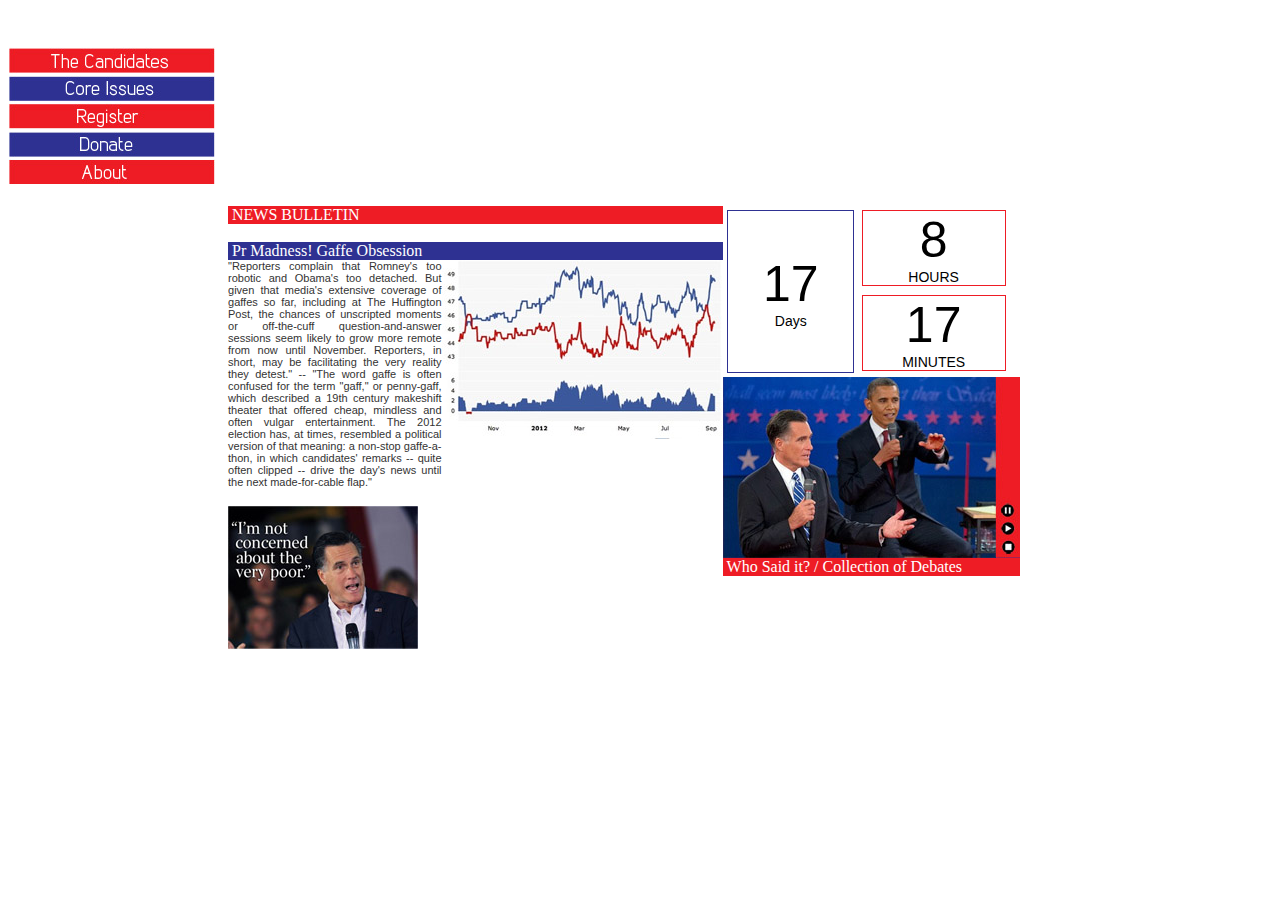
<file: UA/test.html>
<!DOCTYPE html PUBLIC "-//W3C//DTD XHTML 1.0 Transitional//EN" "http://www.w3.org/TR/xhtml1/DTD/xhtml1-transitional.dtd">
<html xmlns="http://www.w3.org/1999/xhtml">
<head>
<meta http-equiv="Content-Type" content="text/html; charset=utf-8" />
<title>Untitled Document</title>
<link href="style.css" rel="stylesheet" type="text/css" />
</head>

<body>
<table width="100%" border="0" cellspacing="1" cellpadding="0">
  <tr>
    <td>&nbsp;</td>
  </tr>
  <tr>
    <td>&nbsp;</td>
  </tr>
  <tr>
    <td><img src="images/candidates.jpg" width="206" height="27" /></td>
  </tr>
  <tr>
    <td><img src="images/coreIssues.jpg" width="206" height="27" /></td>
  </tr>
  <tr>
    <td><img src="images/register.jpg" width="206" height="27" /></td>
  </tr>
  <tr>
    <td><img src="images/donate.jpg" width="206" height="27" /></td>
  </tr>
  <tr>
    <td><img src="images/about.jpg" width="206" height="27" /></td>
  </tr>
  <tr>
    <td>&nbsp;</td>
  </tr>
</table>
<table width="1024" border="0" cellspacing="0" cellpadding="0">
  <tr>
    <td width="214" align="left" valign="top">&nbsp;</td>
    <td width="481" align="left" valign="top"><table width="100%" border="0" cellspacing="0" cellpadding="0">
      <tr>
        <td bgcolor="#EE1C25"><span class="titleText">NEWS BULLETIN</span></td>
      </tr>
    </table>
      <table width="100%" border="0" cellspacing="0" cellpadding="0">
        <tr>
          <td colspan="2">&nbsp;</td>
        </tr>
        <tr>
          <td colspan="2" bgcolor="#2E3192"><span class="titleText">Pr Madness! Gaffe Obsession</span></td>
        </tr>
        <tr>
          <td width="51%" class="normalText">&quot;Reporters complain that Romney's too robotic and Obama's too detached. But given that media's extensive coverage of gaffes so far, including at The Huffington Post, the chances of unscripted moments or off-the-cuff question-and-answer sessions seem likely to grow more remote from now until November. Reporters, in short, may be facilitating the very reality they detest.&quot; -- &quot;The word gaffe is often confused for the term &quot;gaff,&quot; or penny-gaff, which described a 19th century makeshift theater that offered cheap, mindless and often vulgar entertainment. The 2012 election has, at times, resembled a political version of that meaning: a non-stop gaffe-a-thon, in which candidates' remarks -- quite often clipped -- drive the day's news until the next made-for-cable flap.&quot;<br /></td>
          <td width="49%" valign="top"><img src="images/graphimage.jpg" width="281" height="179" /></td>
        </tr>
      </table>
      <table width="100%" border="0" cellspacing="0" cellpadding="0">
        <tr>
          <td width="42%">&nbsp;</td>
          <td width="58%">&nbsp;</td>
        </tr>
        <tr>
          <td><img src="images/photo1.jpg" width="190" height="143" /></td>
          <td>&nbsp;</td>
        </tr>
    </table></td>
    <td width="301" align="left" valign="top"><table width="93%" border="0" cellspacing="2" cellpadding="2">
      <tr>
        <td width="47%" rowspan="2" align="center" valign="top"><table width="99%" border="0" cellspacing="0" cellpadding="0">
          <tr>
            <td bgcolor="#2E3192"><table width="100%" border="0" cellspacing="1" cellpadding="0">
              <tr>
                <td height="161" align="center" valign="middle" bgcolor="#FFFFFF" class="day">17<br />
                  <span class="smallText">Days</span></td>
              </tr>
            </table></td>
          </tr>
        </table></td>
        <td width="53%" align="center" valign="top"><table width="99%" border="0" cellspacing="0" cellpadding="0">
          <tr>
            <td bgcolor="#EE1C25"><table width="100%" border="0" cellspacing="1" cellpadding="0">
              <tr>
                <td align="center" valign="middle" bgcolor="#FFFFFF"><span class="day">8</span><br />
                  <span class="smallText">HOURS</span></td>
              </tr>
            </table></td>
          </tr>
        </table></td>
      </tr>
      <tr>
        <td align="center" valign="top"><table width="99%" border="0" cellspacing="0" cellpadding="0">
          <tr>
            <td bgcolor="#EE1C25"><table width="100%" border="0" cellspacing="1" cellpadding="0">
              <tr>
                <td align="center" valign="middle" bgcolor="#FFFFFF"><span class="day">17</span><br />
                  <span class="smallText">MINUTES</span></td>
              </tr>
            </table></td>
          </tr>
        </table></td>
      </tr>
    </table>
      <table width="91%" border="0" cellspacing="0" cellpadding="0">
        <tr>
          <td align="left" valign="top"><img src="images/whosaid.jpg" width="297" height="181" /></td>
        </tr>
        <tr>
          <td bgcolor="#EE1C25"><span class="titleText">Who Said it? / Collection of Debates</span></td>
        </tr>
    </table></td>
  </tr>
</table>
</body>
</html>
</file>
<file: UA/style.css>
.titleText {
	font-family: Lintel;
	font-size: 16px;
	font-style: normal;
	font-weight: normal;
	color: #FFF;
	line-height: normal;
	padding: 4px;
}
.normalText {
	font-size: 11px;
	font-weight: normal;
	color: #333;
	font-family: Tahoma, Geneva, sans-serif;
	text-align: justify;
}
.greyText {
	font-size: 11px;
	font-weight: normal;
	color: #999;
	font-family: Tahoma, Geneva, sans-serif;
	
}
.redText {
	font-size: 11px;
	font-weight: normal;
	color: #C00;
	font-family: Tahoma, Geneva, sans-serif;	
	
}
.blueText {
	font-size: 11px;
	font-weight: normal;
	color: #2e3192;
	font-family: Tahoma, Geneva, sans-serif;	

}
.footerText {
	font-family: Tahoma, Geneva, sans-serif;
	font-size: 11px;
	font-weight: normal;
	color: #2e3192;
}
.footerTextRed {
	font-family: "Times New Roman", Times, serif;
	font-size: 14px;
	font-weight: normal;
	color: #C00;
}.day {
	font-family: Tahoma, Geneva, sans-serif;
	font-size: 50px;
	font-style: normal;
	font-weight: lighter;
}
.smallText {
	font-family: Tahoma, Geneva, sans-serif;
	font-size: 14px;
	font-style: normal;
	font-weight: lighter;
}

.formText {
	font-family: Tahoma, Geneva, sans-serif;
	font-size: 11px;
	font-style: normal;
	font-weight: lighter;
}
</file>
